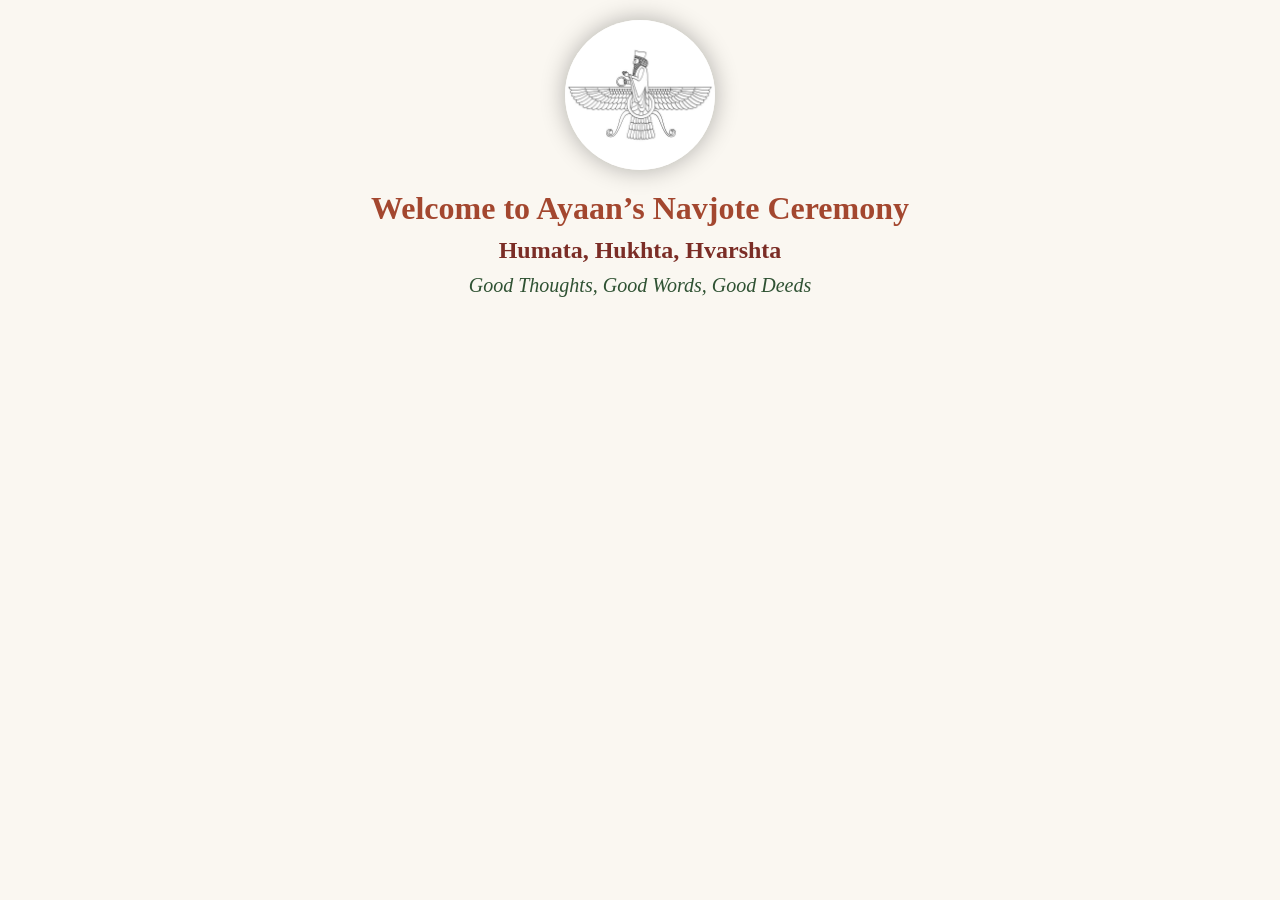
<file: index.html>
<!DOCTYPE html>
<html>
<head>
  <link rel="stylesheet" href="style.css">
  <title>Navjote Ceremony</title>
</head>
<body>
  <!-- Farohar image at the top -->
  <div class="farohar-container">
    <img src="Asho_Farohar.png" alt="Asho Farohar" class="farohar-image">
  </div>

  <!-- Main heading -->
  <h1 class="ceremony-heading">Welcome to Ayaan’s Navjote Ceremony</h1>

  <!-- Subheading -->
  <h2 class="ceremony-subheading">Humata, Hukhta, Hvarshta</h2>

  <!-- Motto -->
  <p class="ceremony-motto">Good Thoughts, Good Words, Good Deeds</p>
</body>
</html>
</file>
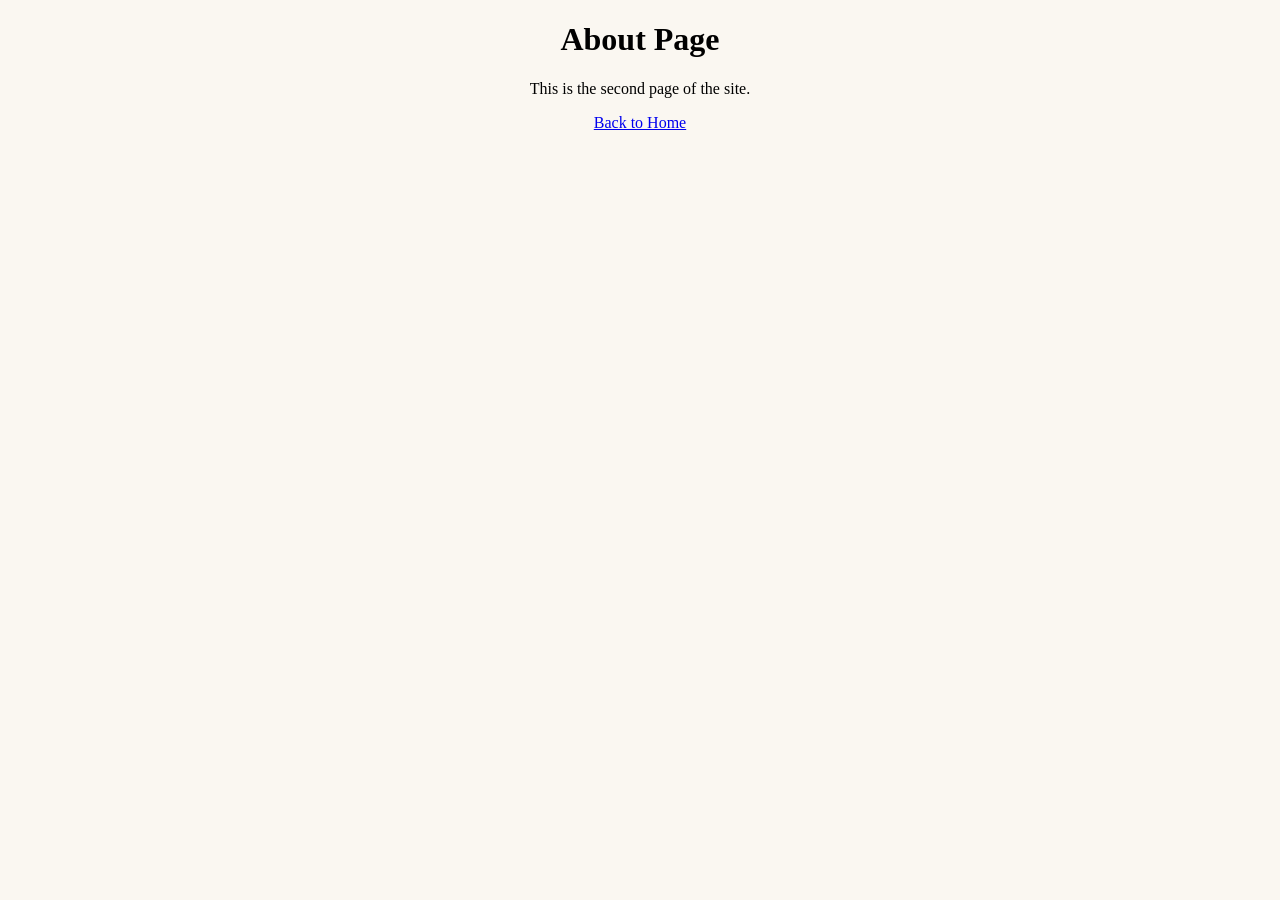
<file: about.html>
<!DOCTYPE html>
<html>
<head>
  <link rel="stylesheet" href="style.css">
  <title>About Me</title>
</head>
<body>
  <h1>About Page</h1>
  <p>This is the second page of the site.</p>
  <a href="index.html">Back to Home</a>
</body>
</html>
</file>
<file: style.css>
body {
  margin: 0;
  padding: 0;
  font-family: 'Georgia', serif;
  background-color: #FAF7F1; /* soft cream background */
  text-align: center;
}

/* Farohar image styling */
.farohar-container {
  margin-top: 20px;
}

.farohar-image {
  width: 150px;          /* adjust size */
  height: auto;
  display: block;
  margin: 0 auto;
  border-radius: 50%;    /* rounded edges */
    box-shadow: 0 0 25px rgba(0,0,0,0.3); /* glow around edges */
}

/* Ceremony heading */
.ceremony-heading {
  font-size: 32px;
  color: #A3472F;        /* requested reddish-brown shade */
  margin: 20px 0 10px 0;
  font-weight: bold;
}

/* Subheading */
.ceremony-subheading {
  font-size: 24px;
  color: #7B2D26;        /* complementary deep red */
  margin: 5px 0;
}

/* Motto */
.ceremony-motto {
  font-size: 20px;
  font-style: italic;
  color: #2F5233;        /* deep green for balance */
  margin-top: 10px;
}
</file>
